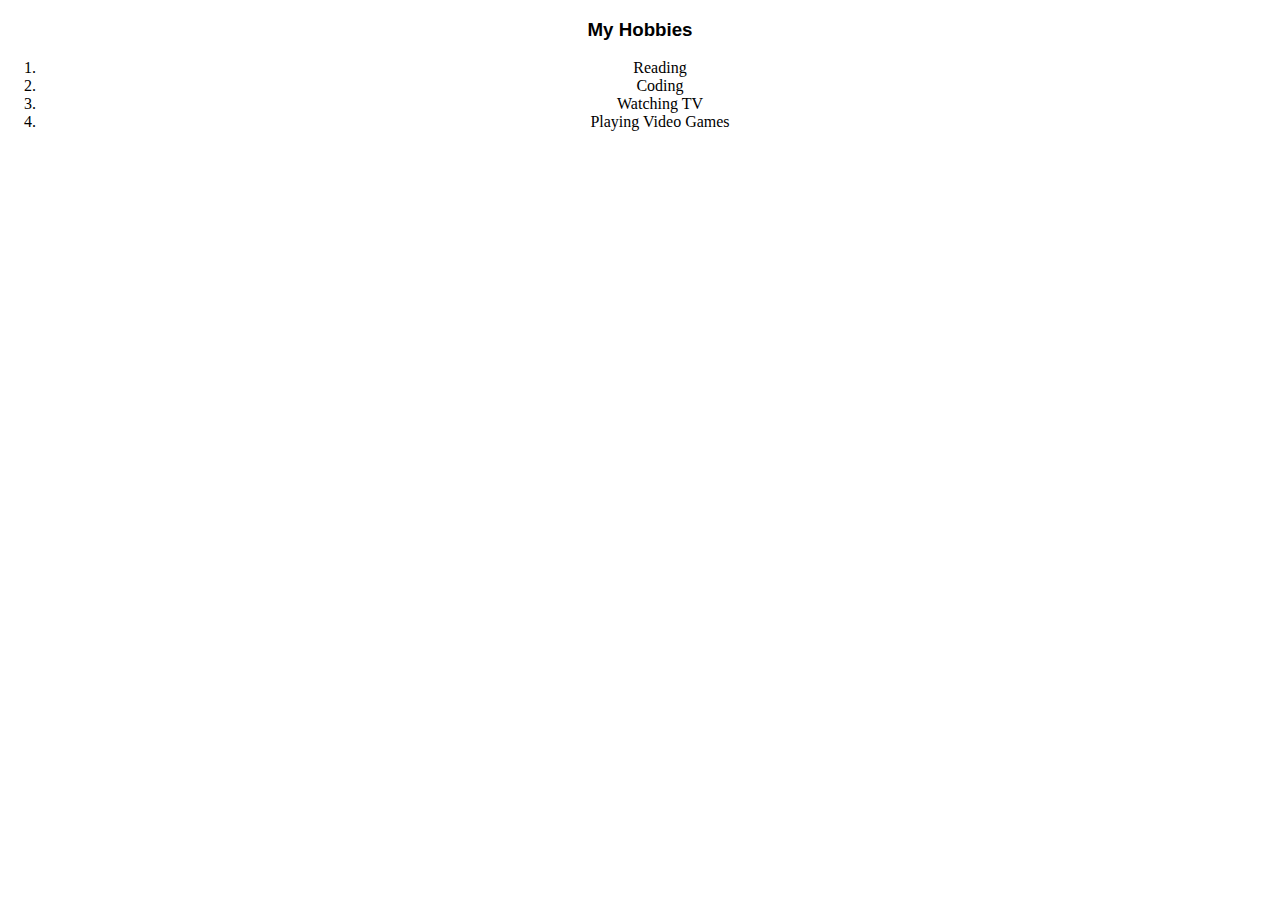
<file: hobbies.html>
<!DOCTYPE html>
<html lang="en" dir="ltr">
  <head>
    <meta charset="utf-8">
    <title>My Hobbies</title>
      <link rel="stylesheet" href="css/styles.css">
  </head>
  <body>
    <h3>My Hobbies</h3>
    <ol>
      <li>Reading</li>
      <li>Coding</li>
      <li>Watching TV</li>
	  <li>Playing Video Games</li>
    </ol>
  </body>
</html>
</file>
<file: css/styles.css>
body {
  margin: 0;
  text-align: center;
  font-family: 'Merriweather', serif;
}

h1 {
  margin-top: 0;
  font-family: 'Sacramento', cursive;
  font-size: 5rem;
  margin: 50px auto 0 auto;
}

h2 {
  font-family: 'Montserrat', sans-serif;
  font: 2.5rem;
}

h3 {
  font-family: 'Montserrat', sans-serif;
}

.top-container {
  background-color: #E4F9F5;
  margin: 0;
  padding: 20px;
  position: relative;
  padding-top: 100px;
}

.middle-container {}

.bottom-container {}

.pro {
  text-decoration: underline;
}

.top-cloud {
  position: absolute;
  right: 300px;
  top: 50px;
}

.bottom-cloud {
  position: absolute;
  left: 300px;
  bottom: 300px;
}
</file>
